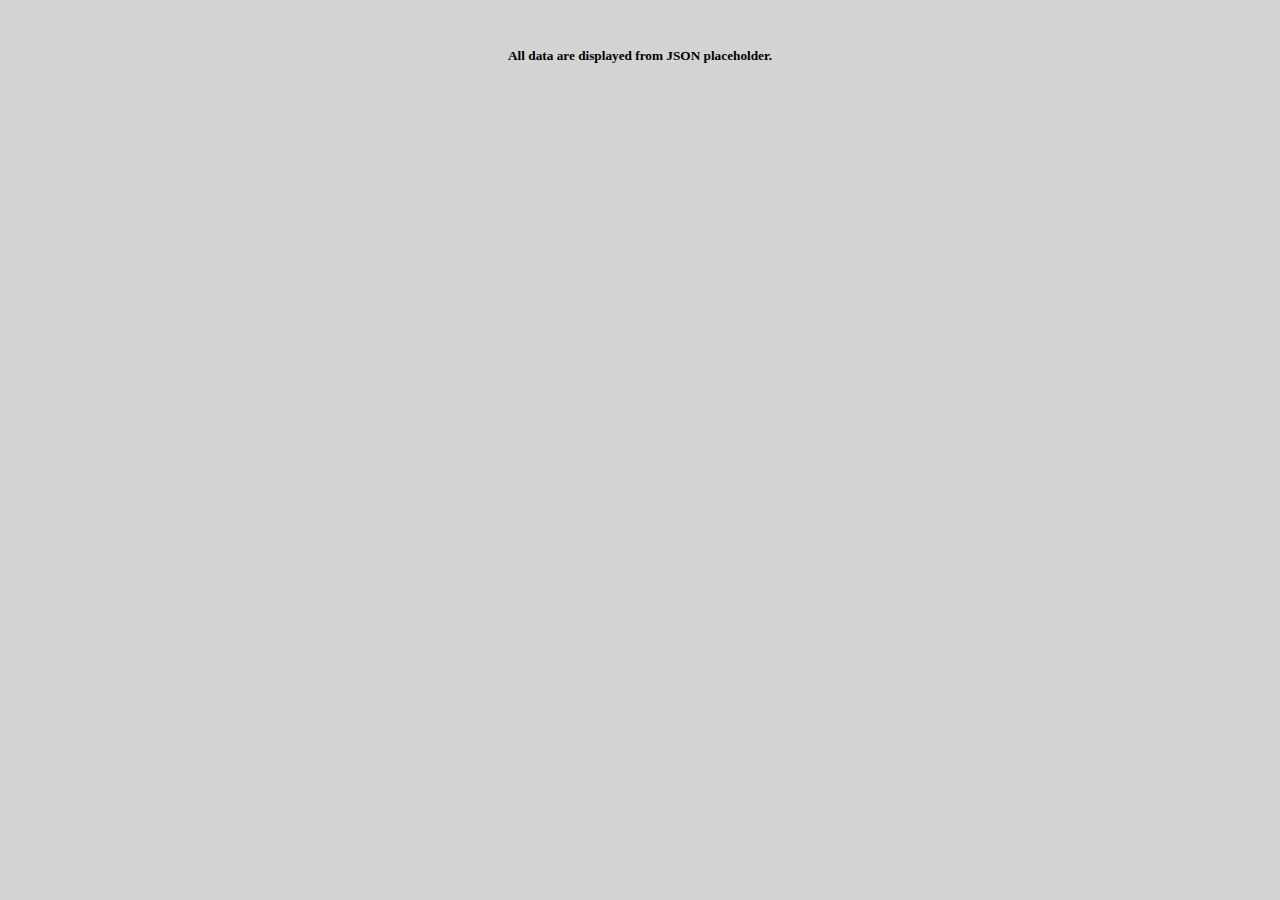
<file: index.html>
<!DOCTYPE html>
<html lang="en">
  <head>
    <meta charset="UTF-8" />
    <meta http-equiv="X-UA-Compatible" content="IE=edge" />
    <meta name="viewport" content="width=device-width, initial-scale=1.0" />
    <title>Live-Project</title>
    <link
      href="https://cdn.jsdelivr.net/npm/bootstrap@5.1.3/dist/css/bootstrap.min.css"
      rel="stylesheet"
      integrity="sha384-1BmE4kWBq78iYhFldvKuhfTAU6auU8tT94WrHftjDbrCEXSU1oBoqyl2QvZ6jIW3"
      crossorigin="anonymous"
    />
    <link rel="stylesheet" href="css/style.css" />
  </head>
  <body>
    <h5>All data are displayed from JSON placeholder.</h5>
    <div id="melvina">
      <!-- inject all posts returned from the endpoint -->
    </div>
    <script src="js/index.js"></script>
    <script src="js/deletePost.js"></script>
  </body>
</html>
</file>
<file: css/style.css>
* {
  box-sizing: 0;
  margin: 0;
  padding: 0;
}

body {
  background-color: lightgrey;
}

h5 {
  text-align: center;
  margin-top: 3rem;
}

.b-display {
  padding: 1rem;
  align-items: center;
  justify-content: center;
}

.create-btn {
  padding-bottom: 0.5rem;
}

th {
  text-transform: capitalize;
}

a {
  text-decoration: none;
}

.fa {
  font-size: larger;
}

textarea {
  height: 130px;
}

button {
  text-transform: uppercase;
}

.form-body {
  background-color: #eee;
  margin-top: 10rem;
  width: 40%;
  padding: 2%;
  border-radius: 15px;
}

p {
  font-size: 1.8rem;
}
</file>
